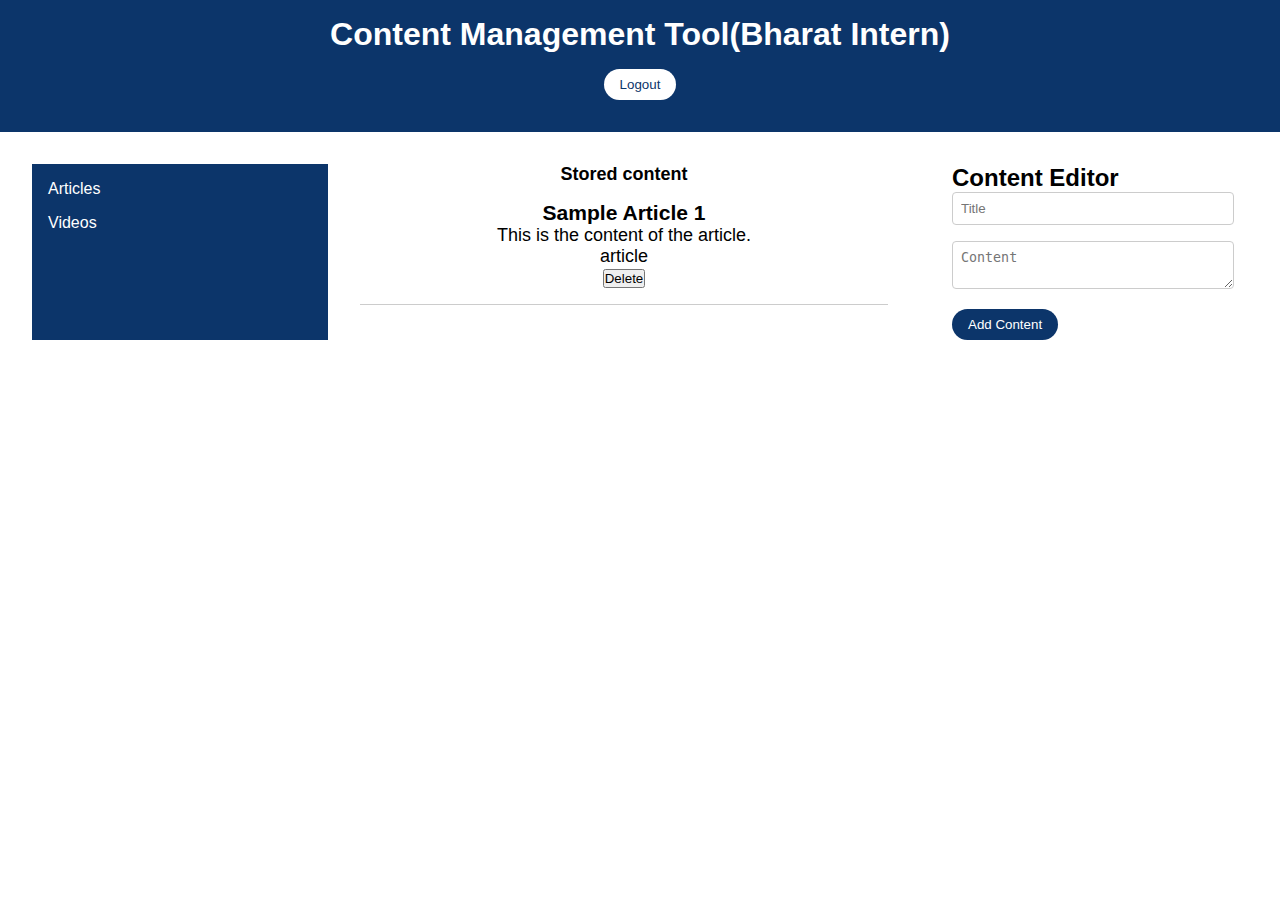
<file: Content Management Tool/index.html>
<!DOCTYPE html>
<html lang="en">
<head>
    <meta charset="UTF-8">
    <meta name="viewport" content="width=device-width, initial-scale=1.0">
    <title>Second task (Content Management Tool) Bharat Intern</title>
    <link rel="stylesheet" href="style.css">
</head>
<body>
    <header>
        <h1>Content Management Tool(Bharat Intern)</h1>
        <button id="logoutButton">Logout</button>
    </header>
    <main>
        <div class="sidebar">
            <ul id="contentTypes">
                <!-- Content types will be fetched from the server -->
            </ul>
        </div>
        <div class="content-list content" id="cont"> <strong>Stored content</strong> 
            <ul id="contentItems">
                <!-- Content items will be fetched from the server -->
            </ul>
        </div>
        <div class="content-editor">
            <h2>Content Editor</h2>
            <input type="text" id="titleInput" placeholder="Title">
            <textarea id="contentInput" placeholder="Content"></textarea>
            <button id="addButton">Add Content</button>
        </div>
    </main>
    <script src="script.js"></script>
</body>
</html>
</file>
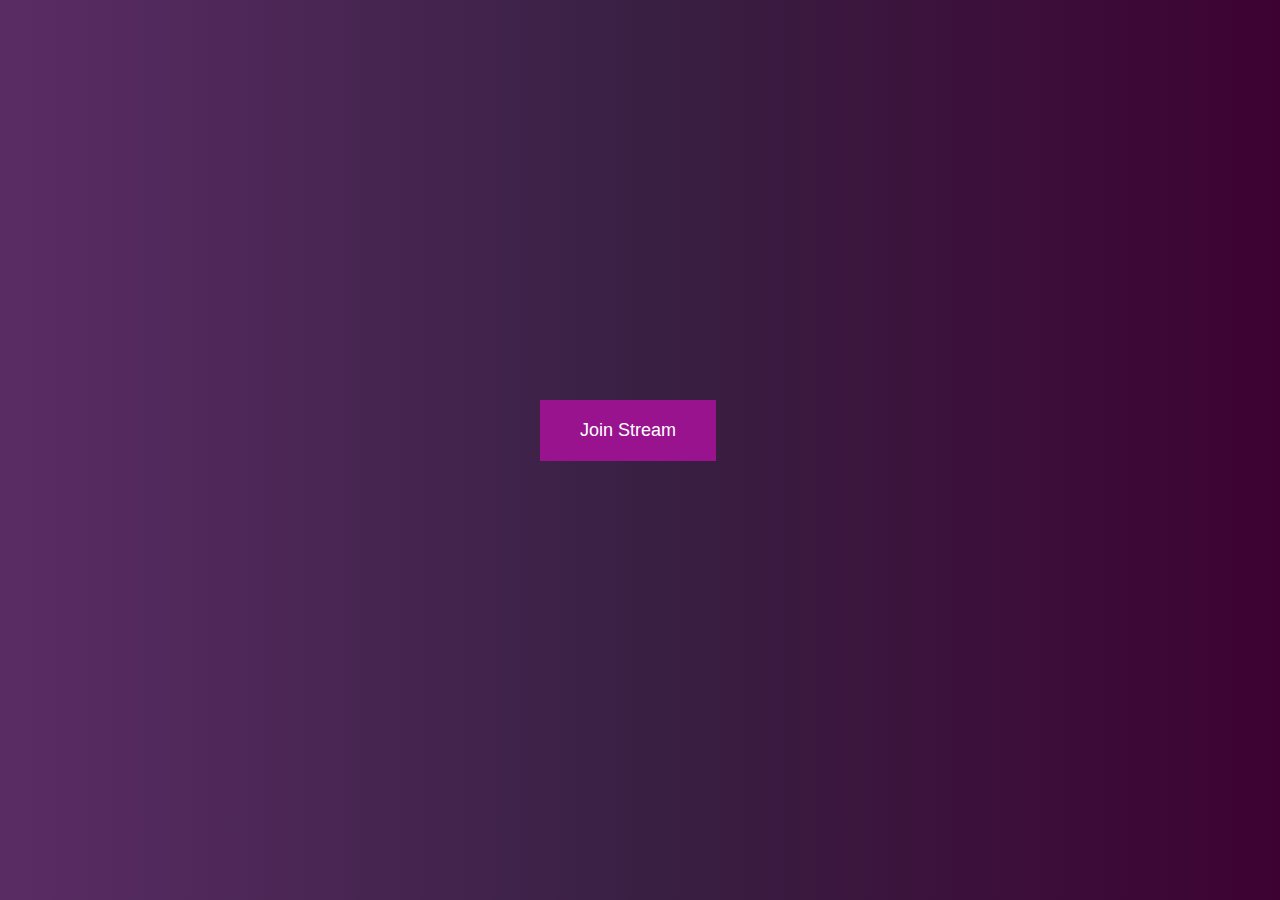
<file: Video Confrencing Website/index.html>
<!DOCTYPE html>
<html>
<head>
    <meta charset='utf-8'>
    <meta http-equiv='X-UA-Compatible' content='IE=edge'>
    <title>Leets Meet</title>
    <meta name='viewport' content='width=device-width, initial-scale=1'>
    <link rel='stylesheet' type='text/css' media='screen' href='main.css'>
</head>
<body>

    <button id="join-btn">Join Stream</button>

    <div id="stream-wrapper">
        <div id="video-streams"></div>

        <div id="stream-controls">
            <button id="leave-btn">Leave Stream</button>
            <button id="mic-btn">Mic On</button>
            <button id="camera-btn">Camera on</button>
        </div>
    </div>
    
</body>
<!-- <script src="https://download.agora.io/sdk/release/AgoraRTC_N.js"></script> -->
<script src="AgoraRTC_N-4.19.1.js"></script>
<script src='main.js'></script>
</html>
</file>
<file: Video Confrencing Website/main.css>
body{
    background:#6e1c6c;
    background:-webkit-linear-gradient(to right, #843484, #851b82, #7e188e) ;
    background: linear-gradient(to right, #5a2c64, #392043, #3d0232);
}

#join-btn{
    position: fixed;
    top:50%;
    left:50%;
    margin-top:-50px;
    margin-left:-100px;
    font-size:18px;
    padding:20px 40px;
}

#video-streams{
    display:grid;
    grid-template-columns: repeat(auto-fit, minmax(500px, 1fr));
    height: 90vh;
    width: 1400px;
    margin:0 auto;
}

.video-container{
    max-height: 100%;
    border: 2px solid black;
    background-color: #492046;
}

.video-player{
    height: 100%;
    width: 100%;
}

button{
    border:none;
    background-color: rgb(153, 19, 142);
    color:#ffffff;
    padding:10px 20px;
    font-size:16px;
    margin:2px;
    cursor: pointer;
}

#stream-controls{
    display: none;
    justify-content: center;
    margin-top:0.5em;
}

@media screen and (max-width:1400px){
    #video-streams{
        grid-template-columns: repeat(auto-fit, minmax(200px, 1fr));
        width: 95%;
    }
}
</file>
<file: Content Management Tool/style.css>
/* Reset default styles */
body, h1, h2, h3, p, ul, li, button {
    margin: 0;
    padding: 0;
}

body {
    font-family: Arial, sans-serif;
}

/* Header */
header {
    background-color: #0C356A;
    color: white;
    text-align: center;
    padding: 1rem;
}

/* Main content */
main {
    display: flex;
    justify-content: space-around;
    padding: 2rem;
}

/* Sidebar */
.sidebar {
    flex: 1;
    background-color: #0C356A;
    color: white;
    padding: 1rem;
}

#contentTypes {
    list-style: none;
    padding: 0;
}

#contentTypes li {
    margin-bottom: 1rem;
    cursor: pointer;
    transition: color 0.3s;
}

#contentTypes li:hover {
    color: #40F8FF;
}

.selected {
    color: #ff9900;
}

/* Content list */
#cont{

    text-align: center;
    font-size:large;
    
}
.content-list {
    flex: 2;
    padding: 0 2rem;
}

#contentItems {
    list-style: none;
    padding: 0;
}

#contentItems li {
    margin-bottom: 2rem;
    border-bottom: 1px solid #ccc;
    padding: 1rem;
    transition: background-color 0.3s;
}

#contentItems li:hover {
    color: #2058a1;
}

/* Content editor */
.content-editor {
    flex: 1;
    padding: 0 2rem;
}

#titleInput,
#contentInput {
    width: 100%;
    padding: 0.5rem;
    margin-bottom: 1rem;
    border: 1px solid #ccc;
    border-radius: 4px;
}

#addButton {
    border-radius: 20px;
    background-color: #0C356A;
    color: white;
    border: none;
    padding: 0.5rem 1rem;
    cursor: pointer;
    transition: background-color 0.3s;
}

#addButton:hover {
    background-color: #2058a1;
}

/* Logout button */
#logoutButton {
    border-radius: 20px;

    margin: 1rem;
    background-color: #fff;
    color: #0C356A;
    border: none;
    padding: 0.5rem 1rem;
    cursor: pointer;
    transition: background-color 0.3s;
}

#logoutButton:hover {
    background-color:#0C356A;
    color: white;
}
</file>
